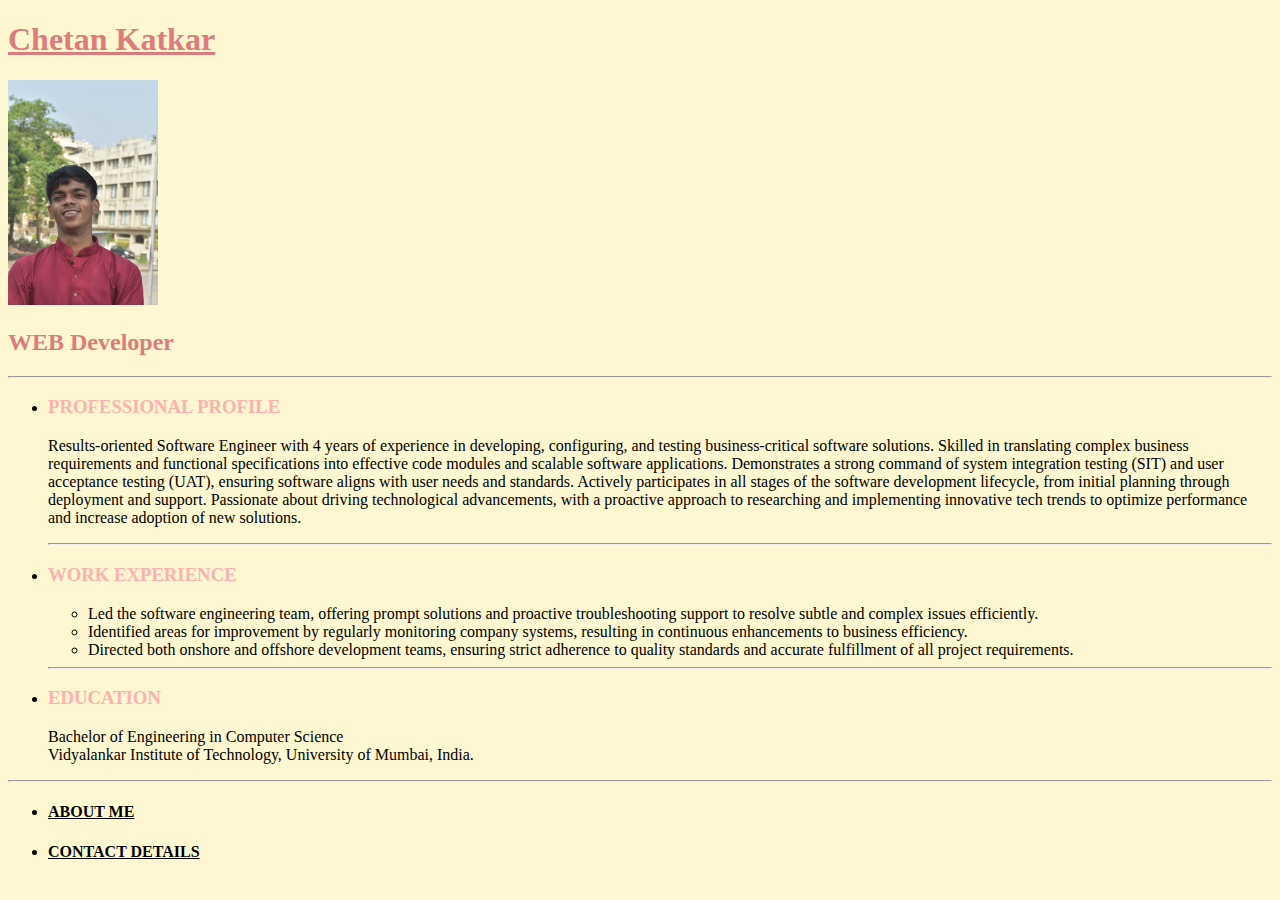
<file: index.html>
<!DOCTYPE html>
<html lang="en" >
<head>
    <meta charset="UTF-8">
    <meta name="viewport" content="width=device-width, initial-scale=1.0">
    <title>MY RESUME</title>
    <link
    rel="stylesheet"
    href="./style.css"
    />
</head>
<body>
    <h1 id="main"><u>Chetan Katkar</u></h1>
    
    <img src="./image.jpg" height="225" alt="image of Chetan Katkar" draggable="true"/>
    <h2 class ="class2">WEB Developer</h2>
    <hr/>
    <UL >
    <LI><h3 class = "class1">PROFESSIONAL PROFILE</h3></LI>
    <p>
        Results-oriented Software Engineer with 4 years of experience in developing, configuring, and testing business-critical software solutions.
        Skilled in translating complex business requirements and functional specifications into effective code modules and scalable software applications. 
        Demonstrates a strong command of system integration testing (SIT) and user acceptance testing (UAT), ensuring software aligns with user needs and standards. 
        Actively participates in all stages of the software development lifecycle, from initial planning through deployment and support. Passionate about driving technological advancements,
         with a proactive approach to researching and implementing innovative tech trends to optimize performance and increase adoption of new solutions.
    </p>
    <hr/>
    <LI><h3 class = "class1">WORK EXPERIENCE</h3></LI>
    
        <ul>
            <li>Led the software engineering team, offering prompt solutions and proactive troubleshooting support to resolve subtle and complex issues efficiently.</li>
            <li>Identified areas for improvement by regularly monitoring company systems, resulting in continuous enhancements to business efficiency.</li>
            <li>Directed both onshore and offshore development teams, ensuring strict adherence to quality standards and accurate fulfillment of all project requirements.
            </li>
        </ul>

    <hr/>
    <LI><h3 class = "class1"> EDUCATION </h3></LI>
    <P>
        Bachelor of Engineering in Computer Science<BR>
Vidyalankar Institute of Technology, University of Mumbai, India.
    </P>
</UL>
<HR/>
<UL>
<li>    <h4><a href="./aboutme.html" class = "class3">ABOUT ME</a></h4></li>
<li><H4><A href="./contact.html" class = "class3">CONTACT DETAILS</A></H4></UL></li>
</body>
</html>
</file>
<file: style.css>
html{
    background-color: #FFF7D1;
}

#main{
    color : #DE7C7D;
}

.class2{
    color: #DE7C7D;
}

.class1{
    color: #FFB0B0;
}
.class3{
    color: black;
}



img[draggable]{
    color: black;
}
</file>
